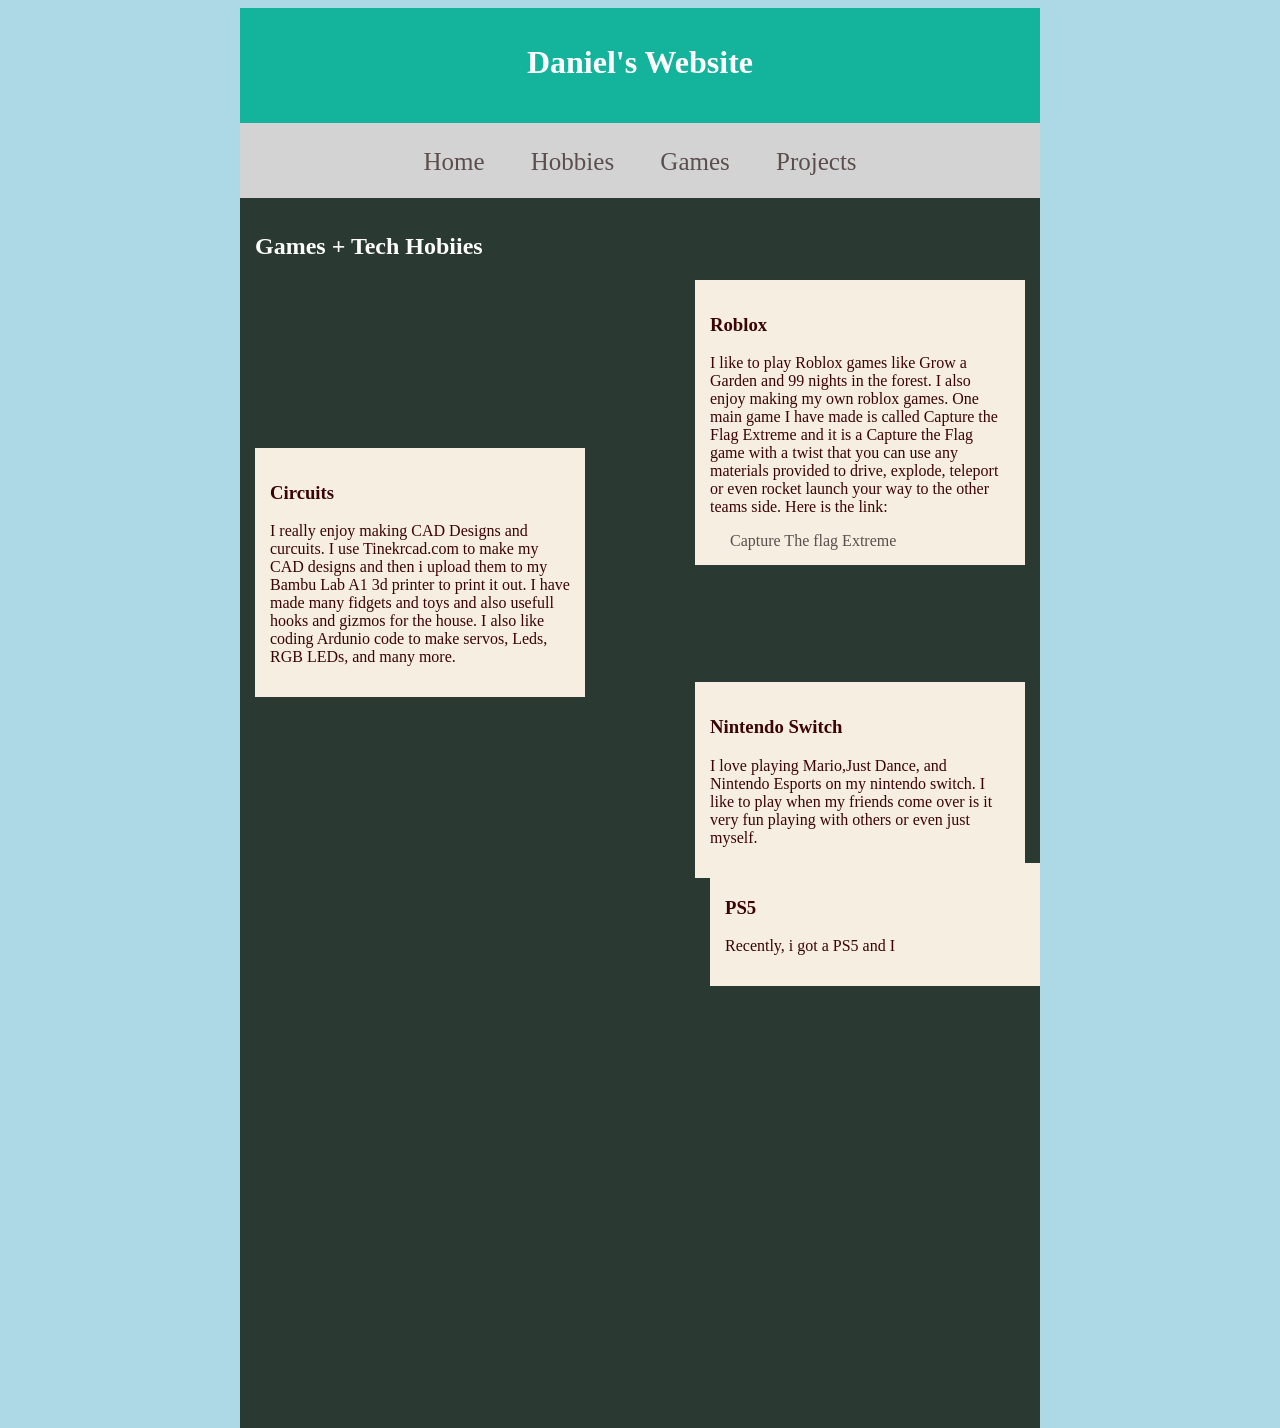
<file: games.html>
<!DOCTYPE html>
<html>
  <head>
    <title>All About Me</title>
    <link rel="stylesheet" href="style.css" />
  </head>
  <body>
    <div id="container">
      <div id="name">
        <h1>Daniel's Website</h1>
      </div>

      <div id="links">
        <a href="index.html">Home </a>
        <a href="hobbies.html">Hobbies</a>
        <a href="games.html">Games</a>
        <a href="projects.html">Projects</a>
      </div>

      <div id="games">
        <h2>Games + Tech Hobiies</h2>
        <div class="game first">
          <h3>Roblox</h3>
          <p>
            I like to play Roblox games like Grow a Garden and 99 nights in the
            forest. I also enjoy making my own roblox games. One main game I
            have made is called Capture the Flag Extreme and it is a Capture the
            Flag game with a twist that you can use any materials provided to
            drive, explode, teleport or even rocket launch your way to the other
            teams side.  Here is the link:
          </p>
          <a href= "https://www.roblox.com/games/14919018695/Capture-The-flag-Extreme-Game" >Capture The flag Extreme</a>
        </div>

        <div class="game second">
          <h3>Circuits</h3>
          <p>
            I really enjoy making CAD Designs and curcuits. I use Tinekrcad.com
            to make my CAD designs and then i upload them to my Bambu Lab A1 3d
            printer to print it out. I have made many fidgets and toys and also
            usefull hooks and gizmos for the house. I also like coding Ardunio
            code to make servos, Leds, RGB LEDs, and many more.
          </p>
          
          <div class="game third">
          <h3>Nintendo Switch</h3>
          <p>
            I love playing Mario,Just Dance, and Nintendo Esports on my nintendo switch. I like to play when my friends come over is it very fun playing with others or even just myself.
          </p>
            
             <div class="game fourth">
          <h3>PS5</h3>
          <p>
            Recently, i got a PS5 and I
          </p>
          </div>
        </div>
      </div>
    </div>
  </body>
</html>
</file>
<file: style.css>
body {
  background-color:lightblue;
}

#container{
  width: 800px;
  height: 500px;
  margin: auto;
}

#name {
  background-color:#14b39c;
  color:white;
  height : 100px;
  width: 100%;
  text-align: center;
  padding-top: 15px;
  
}

#links{
  color:white;
  background-color:lightgray;
  height: 50px;
  width: 100%;
  text-align: center;
  padding-top: 25px;
  font-size:25px;
}



a{
  color: #5C4E4e;
  padding-left: 20px;
  padding-right: 20px;
  text-decoration-line: none;
}
a:hover {
  color:black;
  background-color: #14b39c;
  border-radius: 15px;
}

#About_me {
  color:white;
  background-color: #14b39c;
  text-align:center;
  margin: auto;
  padding:15px;
}

#About_me_2 {
  color:white;
  background-color: #14b39c;
  text-align:center;
  padding:15px;
}

img{
  width:100%;
  display:block;
  margin: auto;
}
 
.hobby {
  border: 3px solid black;
  padding : 15px;
  margin-top: 10px;

}

.game{
  position: absolute;
  width: 300px;
  background-color: #F6EEE0;
  color: #3B0404;
  padding: 15px;
  
}

#games{
  background-color: #2a3932;
  color: white;
  padding: 15px;
  height: 1200px;
  position: relative;
  }

.first{
  right: 15px;
}

.second {
  left: 15px;
  top:250px;
}
.third{
  left:440px;
}

.Project{
  padding:20px;
  border: 3px solid black;
}

.credits{
  color:black;
  font:bold;
  background-color: #14b39a;
}

.credits:hover{
  color:black;
  font:bold;
}
</file>
